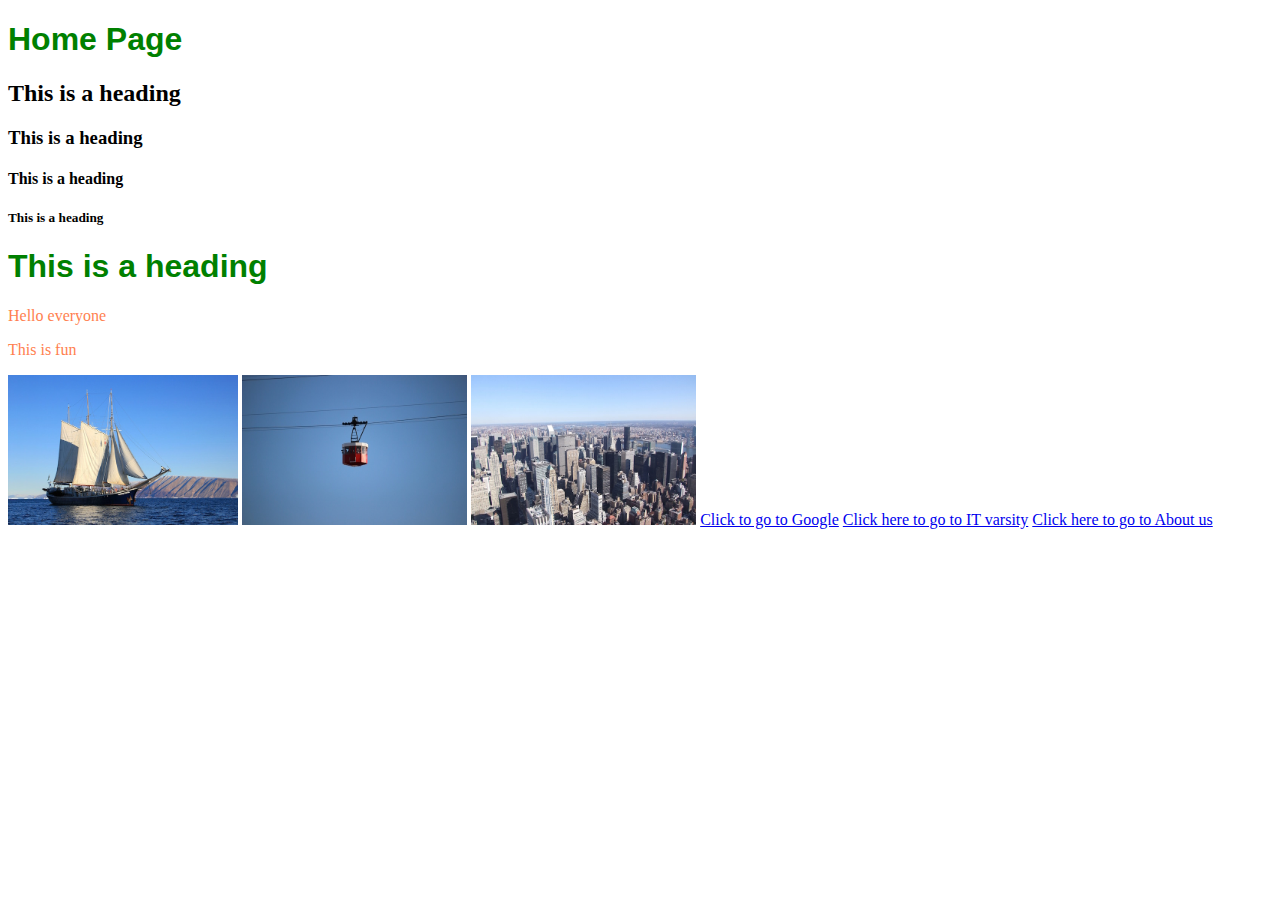
<file: Brilliant.Co - web/Index.html>
<!DOCTYPE html>
<html>
    <head>
        <link rel="stylesheet" href="style.css">
    </head>
    <body>
        <h1>Home Page</h1>
        <h2>This is a heading</h2>
        <h3>This is a heading</h3>
        <h4>This is a heading</h4>
        <h5>This is a heading</h5>
        <h1>This is a heading</h1>
        <p>Hello everyone</p>
        <p>This is fun</p>
        <a href="boat.html"><img src="images/boat.jpg" height="150"/></a>
        <img src="images/cablecar.jpg" height="150"/>
        <img src="images/city.jpg" height="150"/>

        <a href="https://g.co/kgs/6KULhcs">Click to go to Google</a>
        <a href="http://www.itvarsity.org/">Click here to go to IT varsity</a>
        <a href="about.html">Click here to go to About us</a>
    </body>
</html>
</file>
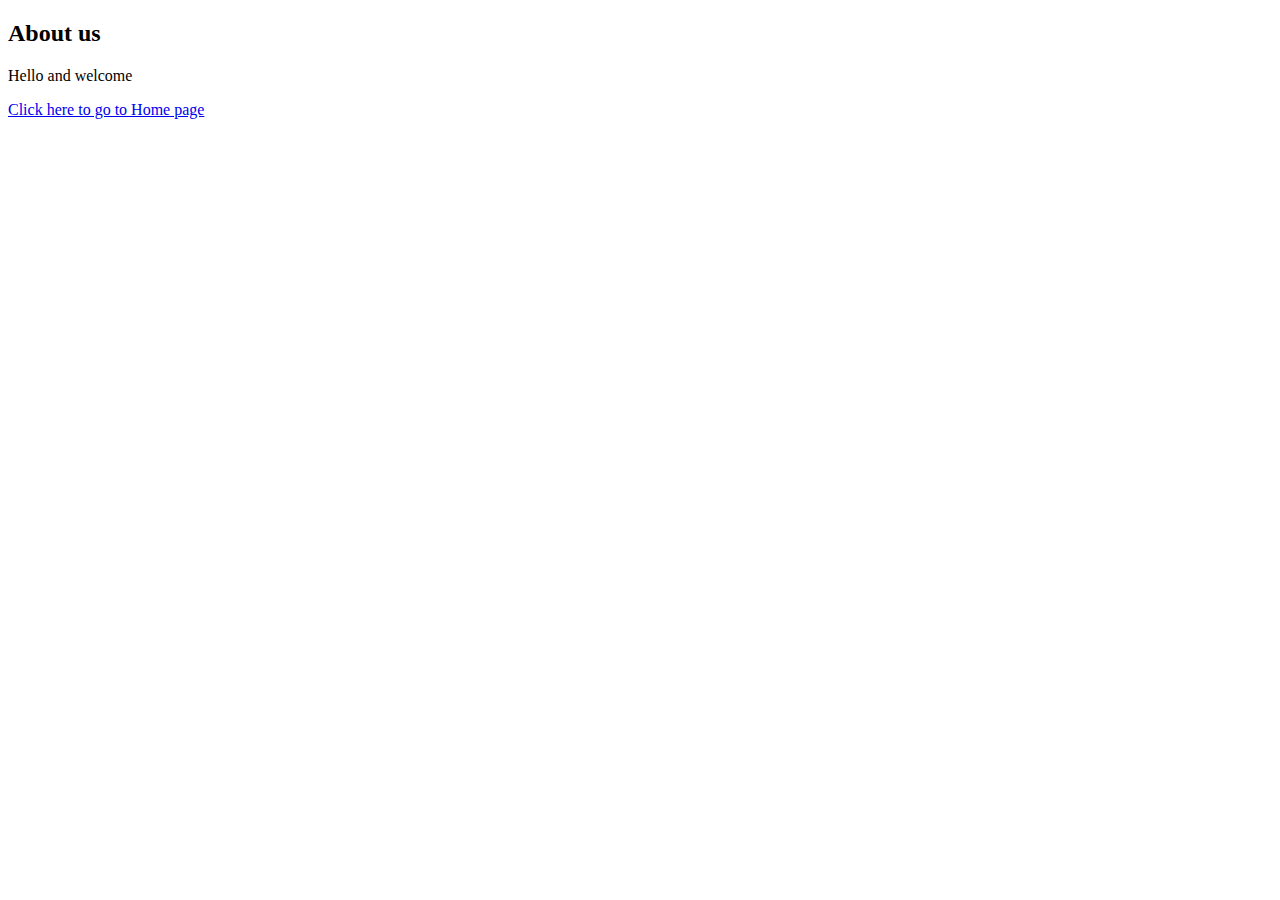
<file: Brilliant.Co - web/about.html>
<!DOCTYPE html>
<html>
    <head>

    </head>
    <body>
        <H2>About us</H2>
        <p>Hello and welcome</p>
        <a href="Index.html">Click here to go to Home page</a>
    </body>
</html>
</file>
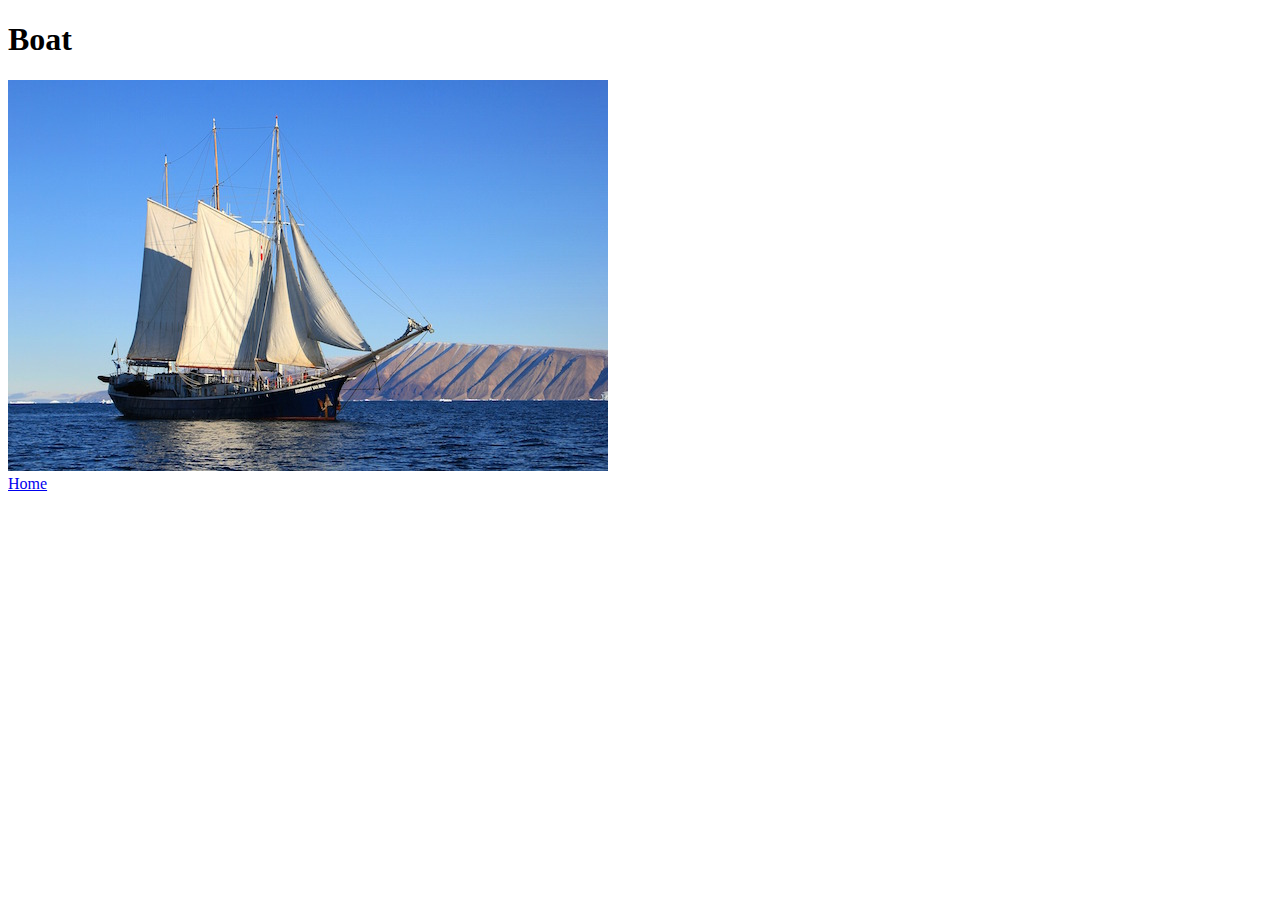
<file: Brilliant.Co - web/boat.html>
<!DOCTYPE html>
<html>
    <head>

    </head>
    <body>
        <h1>Boat</h1>
        <img src="images/boat.jpg" />
        <br/>
        <a href="Index.html">Home</a>   
    
    </body>
</html>
</file>
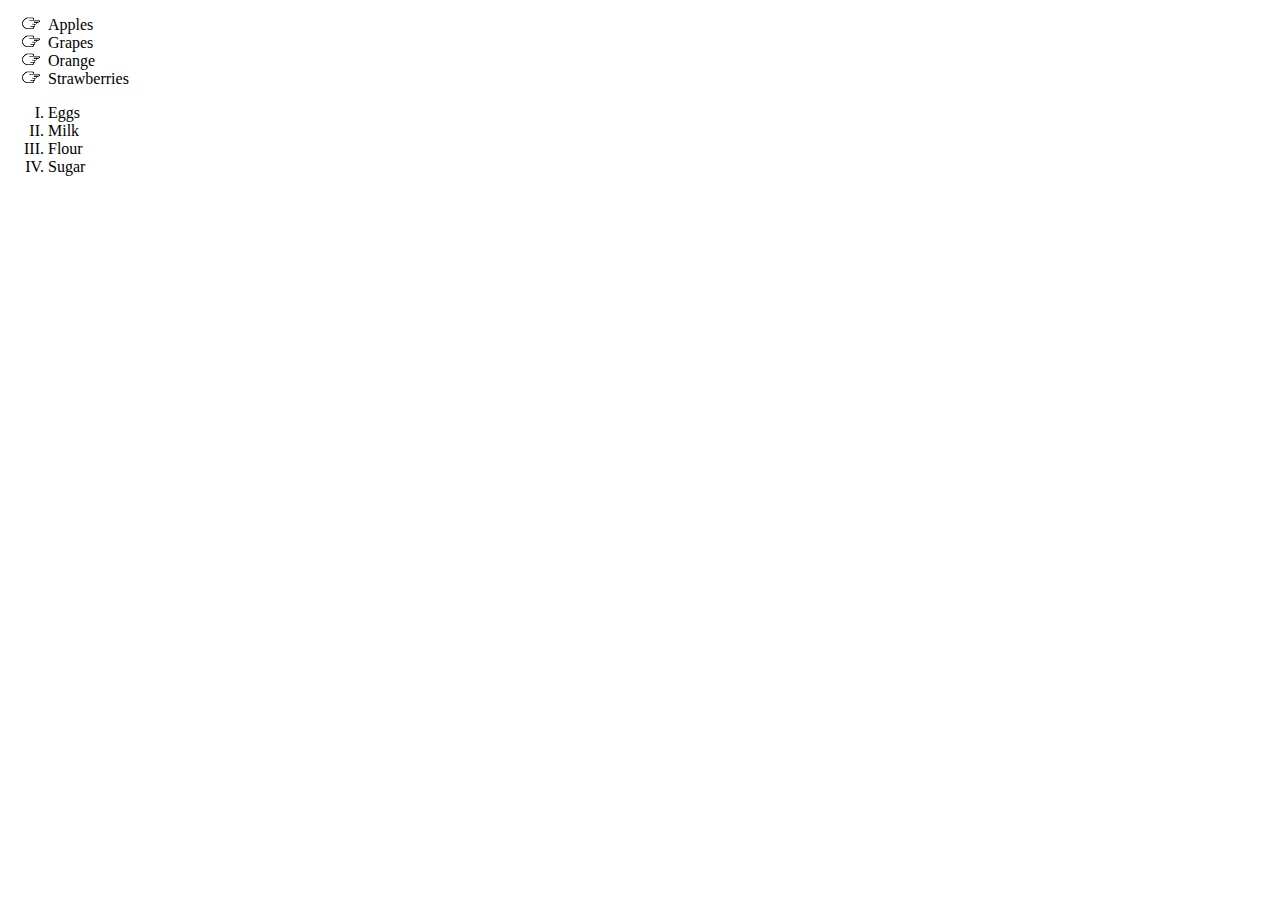
<file: Brilliant.Co - web/lists.html>
<!DOCTYPE html>
<html>
        <head>
            <link rel="stylesheet" href="style.css">
        </head>
            <body>
                <ul>
                    <li>Apples</li>
                    <li>Grapes</li>
                    <li>Orange</li>
                    <li>Strawberries</li>
                </ul>

                <ol>
                    <li>Eggs</li>
                    <li>Milk</li>
                    <li>Flour</li>
                    <LI>Sugar</LI>
                </ol> 
            </body>
</html>
</file>
<file: Brilliant.Co - web/style.css>
h1{
    color: green;
    font-family: sans-serif;
}
p{
        color: coral;
        font-family: fantasy;
}
ul{
    list-style-image: url('images/pointer-icon.png');
}

ol{list-style-type: upper-roman;

}

#menu-bar a{
    font-family: Arial, Helvetica, sans-serif;
    text-decoration: none;
    background-color: aquamarine;
    padding: 5px;
}

#menu-bar a:hover{
    background-color: aqua;
    color: #ffffff;
}
</file>
